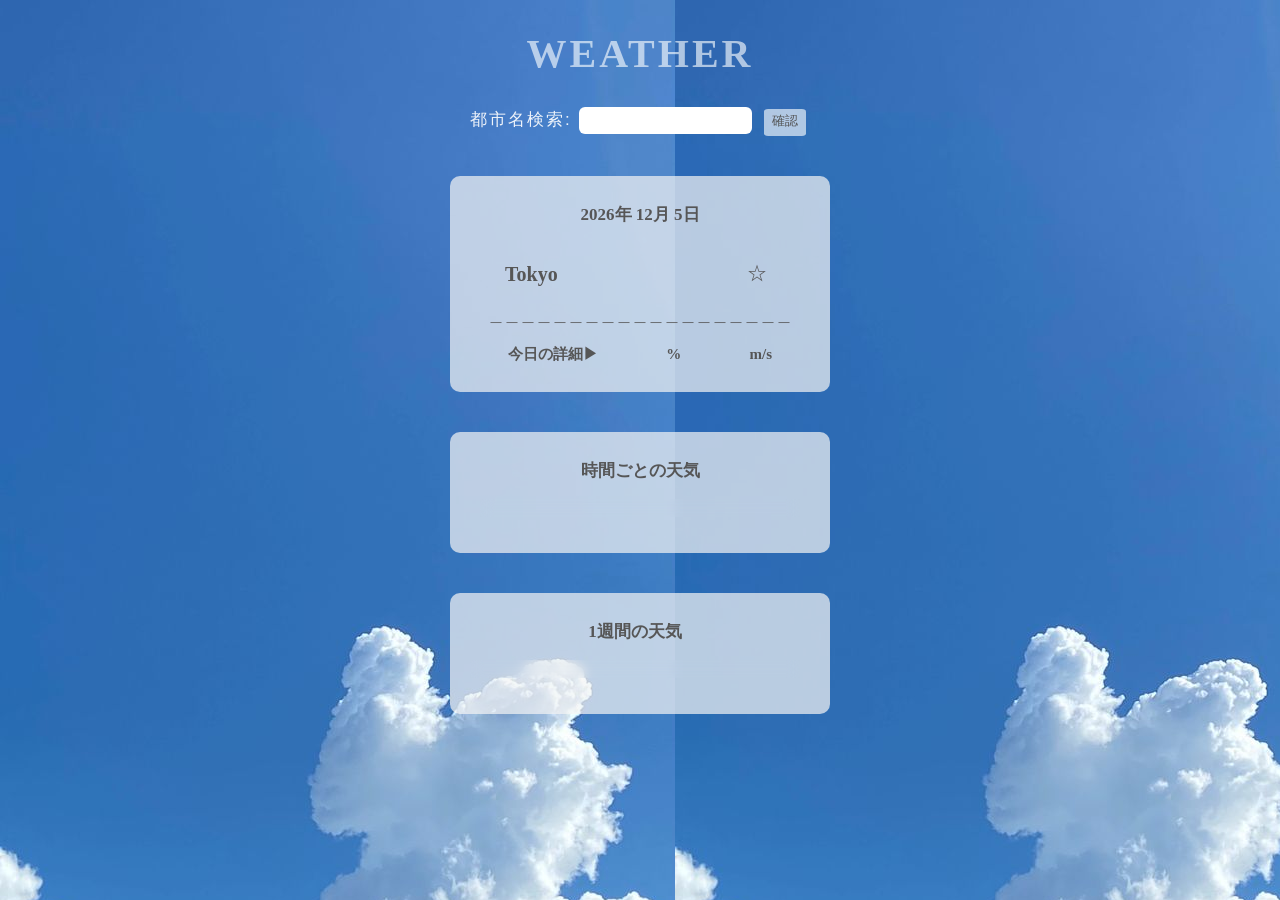
<file: index.html>
<!DOCTYPE html>
<html lang="ja">
    <head>
        <meta charset="UTF-8">
        <meta name="viewport"
              content="width=device-width,initial-scale=1.0">
        <link rel="stylesheet" href="style.css">
    </head>

    <body>
        <!--ICON-->
        <header>
            <a href="index.html" class="app-title">WEATHER</a>
        </header>

        <!--main-page-->
        <main class="main">

             <!--都市名検索-->
            <form class="search-form" method="get" action="">
                <label class="search-city" for="city">都市名検索:</label>
                <input class="search-cityname" type="text" id="city" name="city" required>
                <button class="search-check" type="submit">確認</button>
            </form>

            <!--お気に入り地域表示（4か所まで）-->
            <div id="favorite-tabs"></div>

            <!--今日の天気-->
            <section class="current-weather">
                <p class="date" id="date">YYYY年MM月DD日</p>
                <div class="weather-row">
                    <p class="current-map" id="city-name"></p>
                    <button class="fav-btn active">☆</button>
                </div>
                <div class="weather-row">
                    <div class="temp-range">
                        <span class="temp-max" id="temp-max"></span>
                        <span class="temp-space" id="temp-spc"></span>
                        <span class="temp-min" id="temp-min"></span>
                    </div>
                    <div class="weather-icon" id="icon"></div>
                </div>
                <div class="border">＿＿＿＿＿＿＿＿＿＿＿＿＿＿＿＿＿＿＿</div>
                <div class="weather-row">
                    <div class="current-detail">
                        <p>今日の詳細▶</p>
                    </div>
                    <div class="current-detail">
                        <span id="humidity">%</span>
                    </div>
                    <div class="current-detail">
                        <span id="wind">m/s</span>
                    </div>
                </div>
            </section>

            <!--時間ごとの天気-->
            <section class="date-weather">
                <p class="date">時間ごとの天気</p>
                <div class="carousel-wrapper">
                    <div id="current-date-label" class="floating-date"></div>
                    <div class="carousel" id="hourly"></div>
                </div>
            </section>

            <!--1週間の天気-->
            <section class="weekly-weather">
                <h3 class="date">1週間の天気</h3>
                <div class="carousel-wrapper">
                    <div id="current-weekly-label" class="floating-date"></div>
                    <div class="carousel" id="weekly"></div>
                </div>
            </section>

        </main>

        <script src="script.js"></script>
    </body>
    
</html>
</file>
<file: style.css>
body{
    margin:0 auto;
    max-width: 400px;
}

/* title */
.app-title{
    display: block;
    text-align: center;
    text-decoration: none;
    color: rgba(251, 253, 255, 0.631);
    font-weight: bold;
    font-size: 40px;
    padding: 30px 40px;
    letter-spacing: 3px;
}

/*main{}*/
.main{
    margin:0 auto;
}


/*検索欄*/
.search-form{
    align-items: center;
    margin-left: 30px;
}
.search-city{
    color:#ffffffe7;
    font-size:17px;
    letter-spacing: 2px;
    font-family:'Franklin Gothic Medium', 'Arial Narrow', Arial, sans-serif;
}
.search-cityname{
    ime-mode: auto;
    border-radius: 6px;
    border: none;
    outline: none;
    height: 25px;
    margin-left:3px;
    margin-right:8px;
}
.search-check{
    padding: 3px 8px 6px 8px;
    color:#423f3bd7;
    background-color: rgba(251, 253, 255, 0.631);
    border:none;
    border-radius: 10%;
}
.search-check:hover{
  font-size: bold;
  color:rgba(251, 253, 255, 0.631);
  background-color: #423f3bd7;
}

/*favorite-button*/
#favorite-tabs{
  display: flex;
  gap: 10px;
  flex-wrap: wrap;
  margin: 10px;
  margin-top: 20px;
}
.fav-tab{
  color:#423f3bd7;
  background-color: rgba(251, 253, 255, 1);
  padding: 10px 14px;
  border-radius: 6px;
  display: flex;
  align-items: center;
  letter-spacing: 1px;
  font-size: 17px;
  gap: 3px;
}
.fav-tab:hover{
  cursor: pointer;
  color:#423f3bd7;
  background-color: rgba(251, 253, 255, 0.631);
}
.remove-btn{
  border: none;
  background: transparent;
  cursor: pointer;
}

/*今日の天気:current-section*/
.current-weather{
    background-color:rgba(245, 245, 245, 0.7);
    border-radius: 10px;
    padding: 10px 35px 10px 35px;
    margin: 20px 10px;
}
.date{
    text-align: center;
    font-weight:bold;
    color: #423f3bd7;
    font-size: 17px;
}
.current-map{
    text-align: center;
    font-weight:bold;
    font-size: 20px;
    color: #423f3bd7;
}
 .fav-btn {
  background: none;
  border: none;
  padding: 3px 8px 6px 8px;
  font-size: 20px;
  color: #423f3bd7;
  cursor: pointer;
  transition: 
    transform 0.5s ease,
    color 0.5s ease,
    filter 0.5s ease;
}
.fav-btn:hover {
  color: rgba(105, 37, 37, 0.61);
  border-radius: 10%;
}
.fav-btn.active {
  text-shadow: 0 2px 5px rgba(0,0,0,0.2);
  color: gold;
  transform: translateY(-3px) scale(1.2);
  filter: drop-shadow(0 6px 10px rgba(255, 215, 0, 0.4));
}
.weather-row{
  display: flex;
  align-items: center;   
  justify-content: space-between;
  margin: 0 20px;
  gap:10px;
 }     
.temp-max{
    font-weight:bold;
    font-size: 40px;
    color: rgba(105, 37, 37, 0.61);
}
.temp-space{
 color: #4f4e4dd7;
 font-size: bold;
 font-size: 25px;
}
.temp-min{
    font-weight:bold;
    font-size: 30px;
    color: rgba(23, 61, 131, 0.61);
}
.weather-icon{
    font-size: 60px;
}
.border{
    text-align: center;
    color: #423f3bd7;
}
.current-detail{
   color: #423f3bd7;
   font-weight: bold;
   font-size: 15px;
   padding: 3px;
}


/*時間ごとの天気:dateWeather*/
.date-weather{
    background-color:rgba(245, 245, 245, 0.7);
    border-radius: 10px;
    padding: 10px 30px 15px 30px;
    margin: 40px 10px;
}
/*カルーセル加工*/
.carousel-wrapper {
  position: relative;
}
.carousel-wrapper::before,
.carousel-wrapper::after {
  content: "";
  position: absolute;
  top: 0;
  width: 30px;
  height: 100%;
  pointer-events: none;
  z-index: 1;
}
.carousel {
  display: flex;
  overflow-x: auto;
  gap: 10px;
  padding: 8px;
  background: transparent;
}
/*時間ごとのカード*/
.hour-card {
  flex-shrink: 0;
  scroll-snap-align: start;
  min-width: 70px;
  background: rgba(255,255,255,0.3);
  border-radius: 14px;
  padding: 8px;
  text-align: center;
  flex-shrink: 0;
}
.day-group {
  margin-bottom: 24px;
}
.day-label {
  font-weight: bold;
  margin-bottom: 10px;
  font-size: 14px;
  opacity: 0.7;
}
.day-cards {
  display: flex;
  gap: 12px;
  overflow-x: auto;
  scroll-behavior: smooth;
}
.floating-date {
  color: #423f3bd7;
  position: sticky;
  top: 0;
  text-align: center;
  font-weight: bold;
  margin-bottom: 5px;
  padding: 9px;
  backdrop-filter: blur(6px);
  z-index: 10;
}

/*週間天気:weeklyWeather*/
.weekly-weather{
    background-color:rgba(245, 245, 245, 0.7);
    border-radius: 10px;
    padding: 10px 30px 15px 20px;
    margin: 40px 10px;
}
.week-card {
  flex-shrink: 0;
  background: rgba(255,255,255,0.3);
  border-radius: 14px;
  padding: 8px;
  flex-shrink: 0;
  min-width: 70px;
  display: flex;
  flex-direction: column;
  text-align: center;
  scroll-snap-align: start;
  justify-content: space-between;
}
.weekly-label {
  font-weight: bold;
  margin-bottom: 5px;
  font-size: 10px;
  opacity: 0.7;
}
.week-temp-max{
  font-size: 15px;
  color: rgba(105, 37, 37, 0.61);
}
.week-temp-min{
    font-size: 14px;
    color: rgba(23, 61, 131, 0.61);
}
</file>
